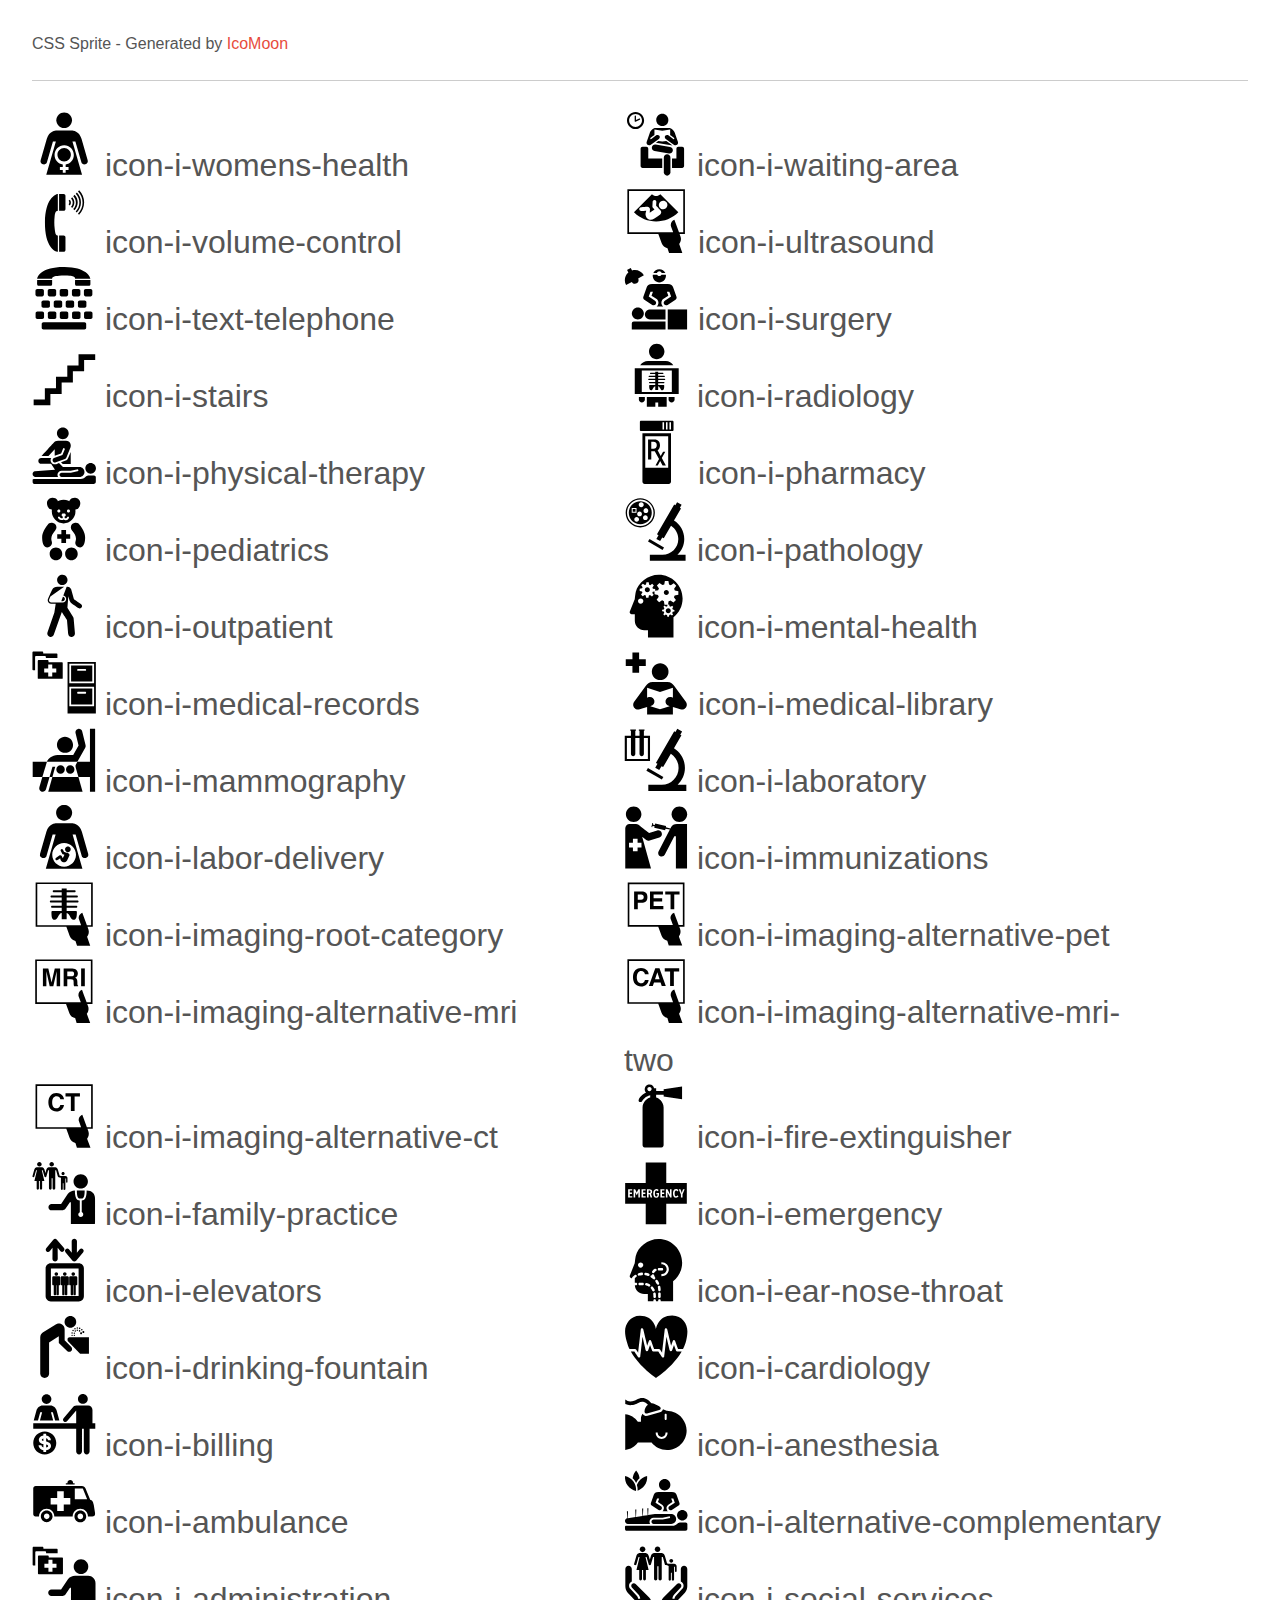
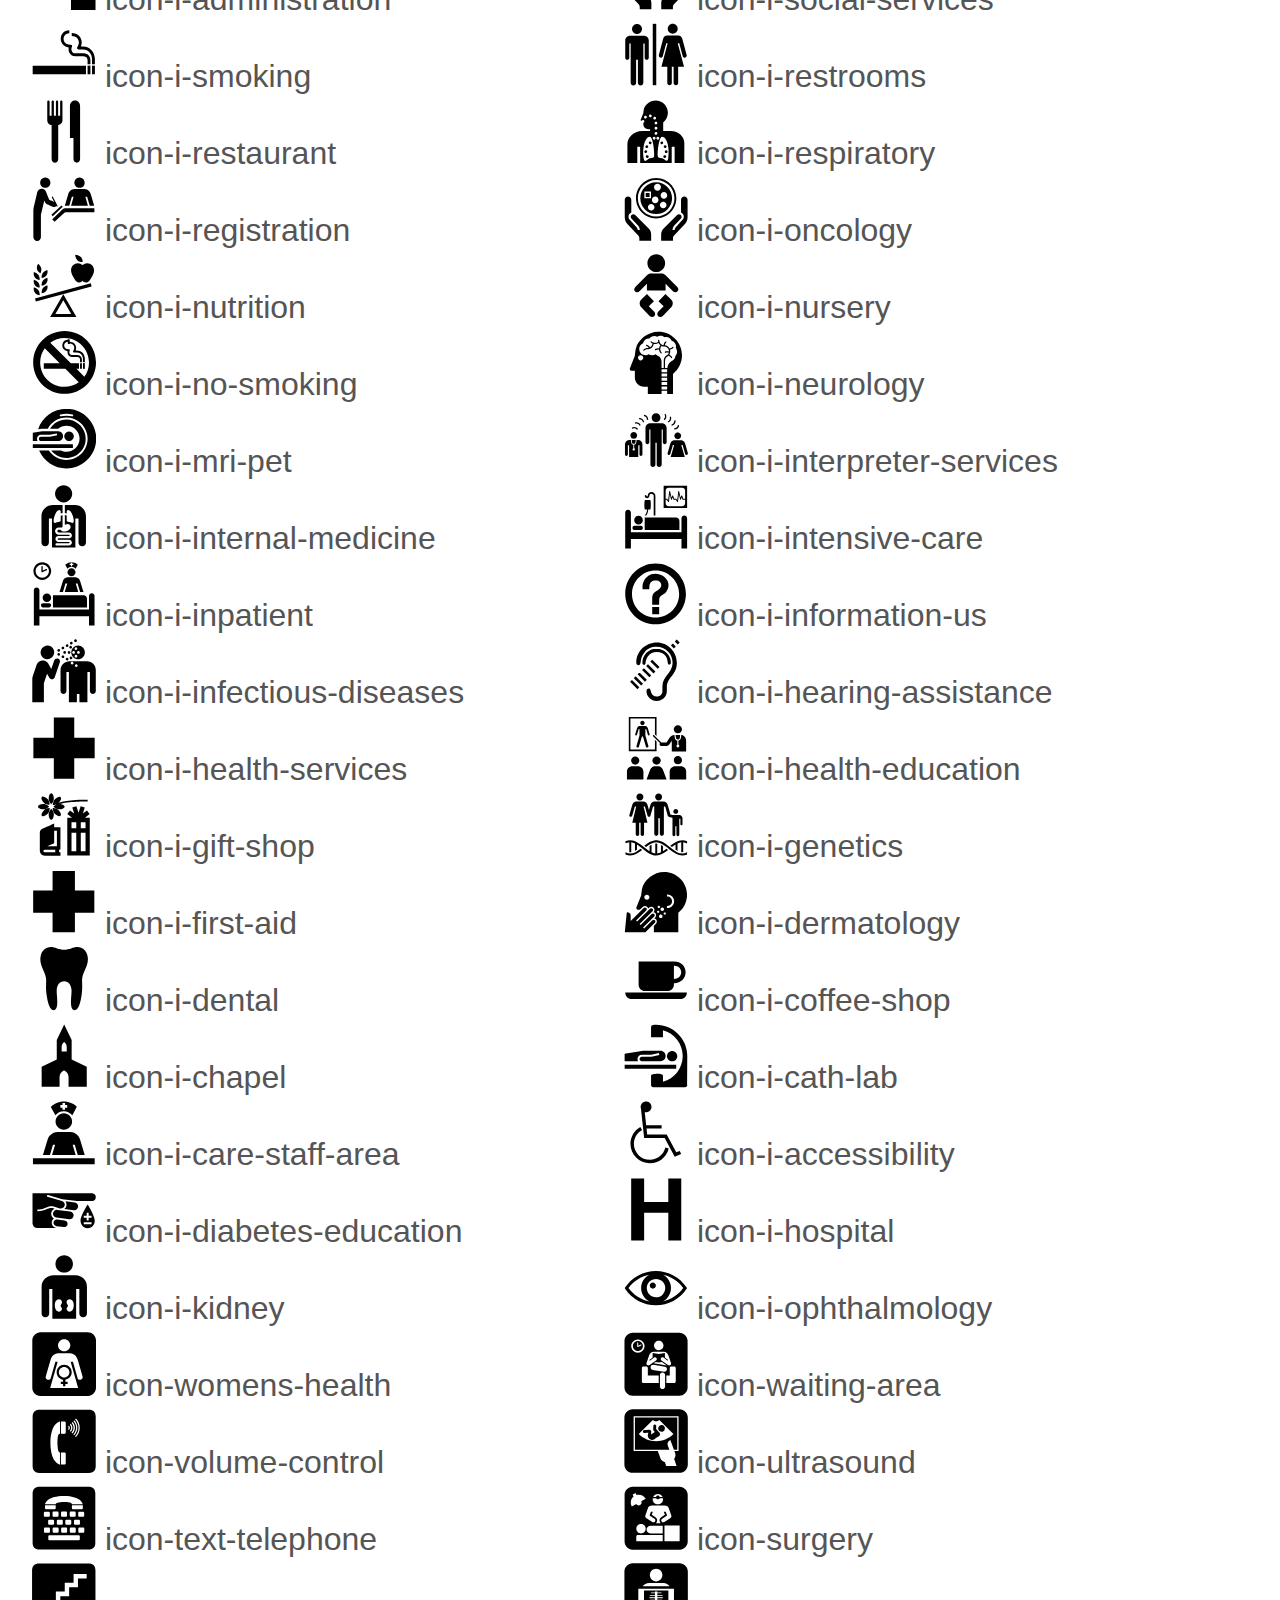
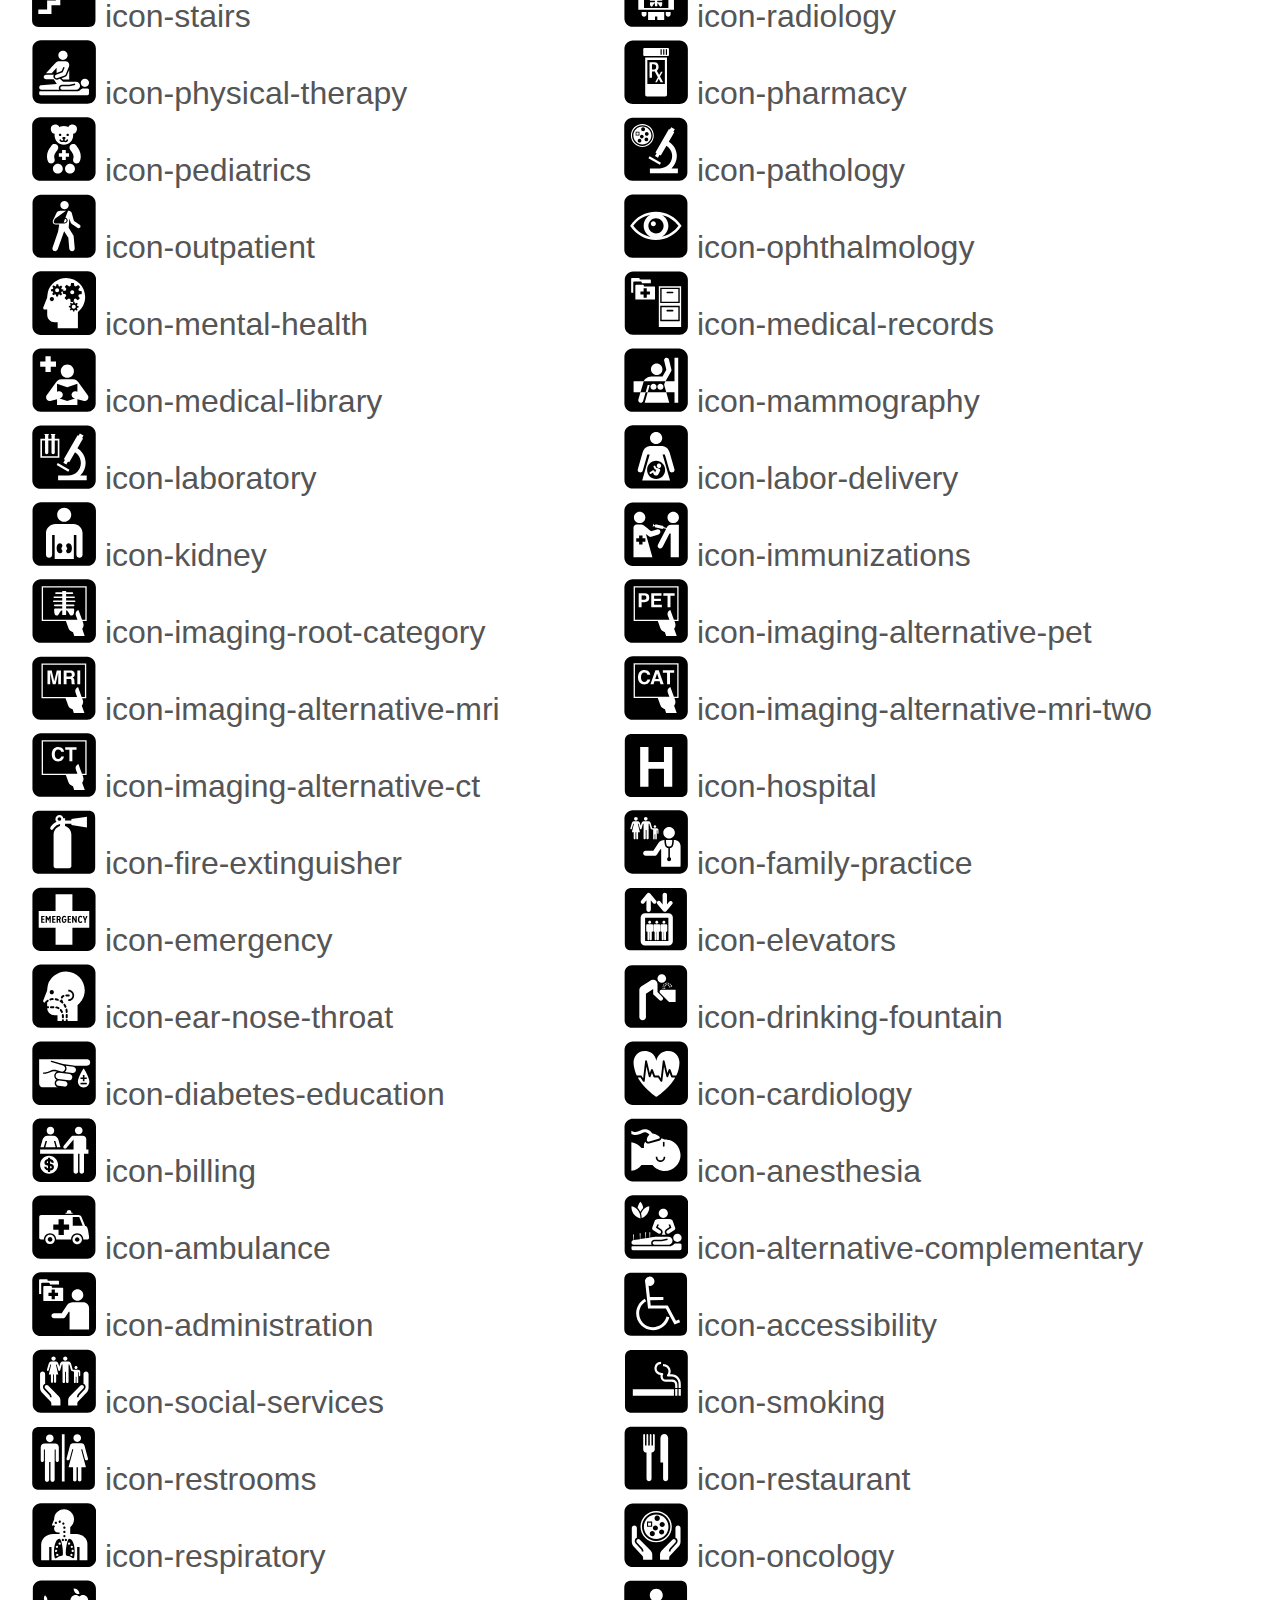
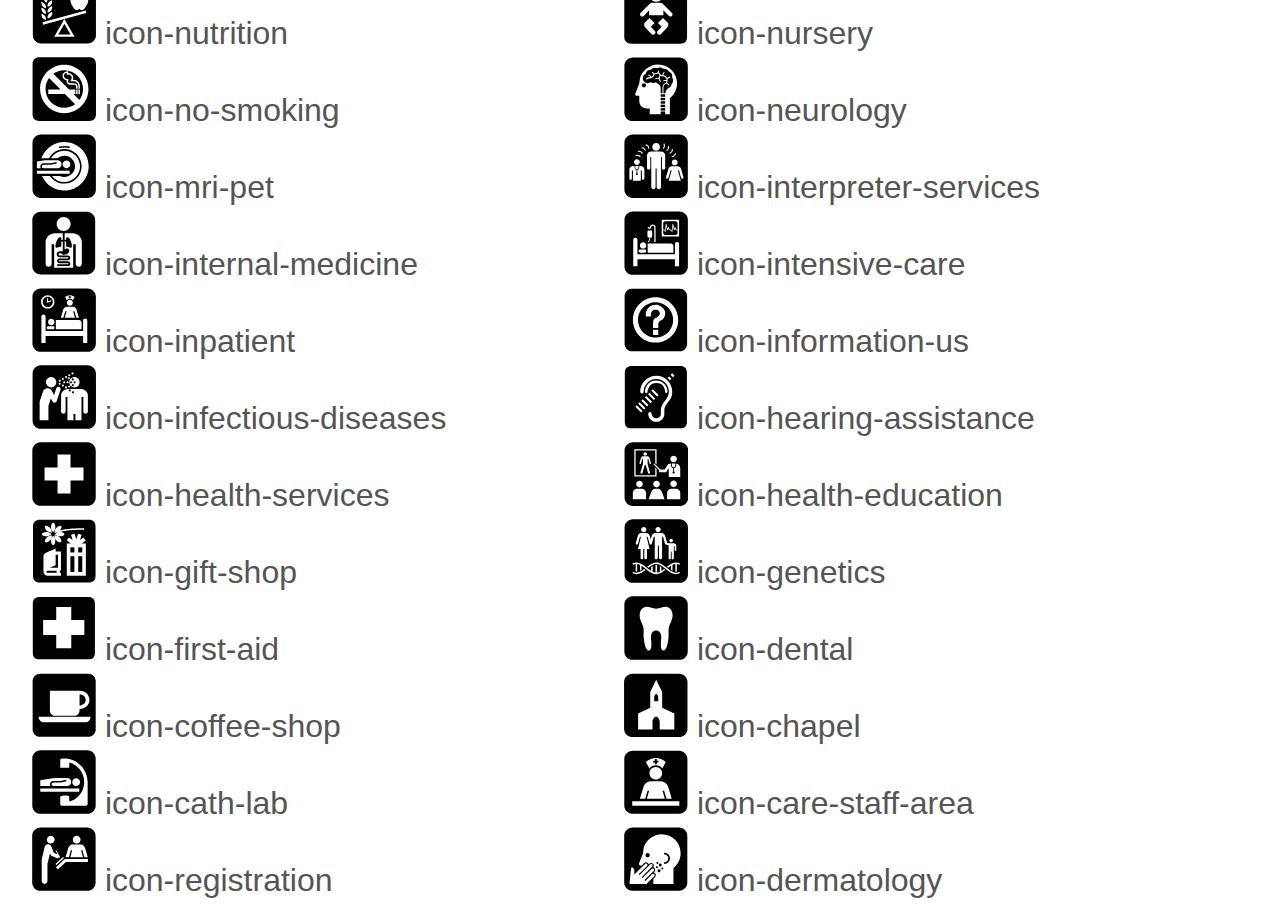
<file: icons/packages/sprites/sprites.html>
<!doctype html>
<html>
<head>
	<title>CSS Sprite</title>
	<meta charset="utf-8">
	<meta name="viewport" content="width=device-width">
	<link href="sprites.css" rel="stylesheet">
</head>
<style>
	body {
		font-family: sans-serif;
		color: #555;
		margin: 2em;
		line-height: 1.5;
	}
	a, a:visited {
		color: #e74c3c;
		text-decoration: none;
	}
	a:hover {
		box-shadow: 0 1px;
	}
	header {
		padding-bottom: .5em;
		margin-bottom: 2em;
		box-shadow: 0 1px #ccc;
	}
	.cell {
		float: left;
		margin-right: 1.5em;
		font-size: 2em;
		color: #0;
		width: 17em;
		overflow: hidden;
	}
</style>
<body>
<header>
	<p>CSS Sprite - Generated by <a href="http://icomoon.io/app">IcoMoon</a></p>
</header>
<div class="cell"><span class="icon-i-womens-health"></span> icon-i-womens-health</div>
<div class="cell"><span class="icon-i-waiting-area"></span> icon-i-waiting-area</div>
<div class="cell"><span class="icon-i-volume-control"></span> icon-i-volume-control</div>
<div class="cell"><span class="icon-i-ultrasound"></span> icon-i-ultrasound</div>
<div class="cell"><span class="icon-i-text-telephone"></span> icon-i-text-telephone</div>
<div class="cell"><span class="icon-i-surgery"></span> icon-i-surgery</div>
<div class="cell"><span class="icon-i-stairs"></span> icon-i-stairs</div>
<div class="cell"><span class="icon-i-radiology"></span> icon-i-radiology</div>
<div class="cell"><span class="icon-i-physical-therapy"></span> icon-i-physical-therapy</div>
<div class="cell"><span class="icon-i-pharmacy"></span> icon-i-pharmacy</div>
<div class="cell"><span class="icon-i-pediatrics"></span> icon-i-pediatrics</div>
<div class="cell"><span class="icon-i-pathology"></span> icon-i-pathology</div>
<div class="cell"><span class="icon-i-outpatient"></span> icon-i-outpatient</div>
<div class="cell"><span class="icon-i-mental-health"></span> icon-i-mental-health</div>
<div class="cell"><span class="icon-i-medical-records"></span> icon-i-medical-records</div>
<div class="cell"><span class="icon-i-medical-library"></span> icon-i-medical-library</div>
<div class="cell"><span class="icon-i-mammography"></span> icon-i-mammography</div>
<div class="cell"><span class="icon-i-laboratory"></span> icon-i-laboratory</div>
<div class="cell"><span class="icon-i-labor-delivery"></span> icon-i-labor-delivery</div>
<div class="cell"><span class="icon-i-immunizations"></span> icon-i-immunizations</div>
<div class="cell"><span class="icon-i-imaging-root-category"></span> icon-i-imaging-root-category</div>
<div class="cell"><span class="icon-i-imaging-alternative-pet"></span> icon-i-imaging-alternative-pet</div>
<div class="cell"><span class="icon-i-imaging-alternative-mri"></span> icon-i-imaging-alternative-mri</div>
<div class="cell"><span class="icon-i-imaging-alternative-mri-two"></span> icon-i-imaging-alternative-mri-two</div>
<div class="cell"><span class="icon-i-imaging-alternative-ct"></span> icon-i-imaging-alternative-ct</div>
<div class="cell"><span class="icon-i-fire-extinguisher"></span> icon-i-fire-extinguisher</div>
<div class="cell"><span class="icon-i-family-practice"></span> icon-i-family-practice</div>
<div class="cell"><span class="icon-i-emergency"></span> icon-i-emergency</div>
<div class="cell"><span class="icon-i-elevators"></span> icon-i-elevators</div>
<div class="cell"><span class="icon-i-ear-nose-throat"></span> icon-i-ear-nose-throat</div>
<div class="cell"><span class="icon-i-drinking-fountain"></span> icon-i-drinking-fountain</div>
<div class="cell"><span class="icon-i-cardiology"></span> icon-i-cardiology</div>
<div class="cell"><span class="icon-i-billing"></span> icon-i-billing</div>
<div class="cell"><span class="icon-i-anesthesia"></span> icon-i-anesthesia</div>
<div class="cell"><span class="icon-i-ambulance"></span> icon-i-ambulance</div>
<div class="cell"><span class="icon-i-alternative-complementary"></span> icon-i-alternative-complementary</div>
<div class="cell"><span class="icon-i-administration"></span> icon-i-administration</div>
<div class="cell"><span class="icon-i-social-services"></span> icon-i-social-services</div>
<div class="cell"><span class="icon-i-smoking"></span> icon-i-smoking</div>
<div class="cell"><span class="icon-i-restrooms"></span> icon-i-restrooms</div>
<div class="cell"><span class="icon-i-restaurant"></span> icon-i-restaurant</div>
<div class="cell"><span class="icon-i-respiratory"></span> icon-i-respiratory</div>
<div class="cell"><span class="icon-i-registration"></span> icon-i-registration</div>
<div class="cell"><span class="icon-i-oncology"></span> icon-i-oncology</div>
<div class="cell"><span class="icon-i-nutrition"></span> icon-i-nutrition</div>
<div class="cell"><span class="icon-i-nursery"></span> icon-i-nursery</div>
<div class="cell"><span class="icon-i-no-smoking"></span> icon-i-no-smoking</div>
<div class="cell"><span class="icon-i-neurology"></span> icon-i-neurology</div>
<div class="cell"><span class="icon-i-mri-pet"></span> icon-i-mri-pet</div>
<div class="cell"><span class="icon-i-interpreter-services"></span> icon-i-interpreter-services</div>
<div class="cell"><span class="icon-i-internal-medicine"></span> icon-i-internal-medicine</div>
<div class="cell"><span class="icon-i-intensive-care"></span> icon-i-intensive-care</div>
<div class="cell"><span class="icon-i-inpatient"></span> icon-i-inpatient</div>
<div class="cell"><span class="icon-i-information-us"></span> icon-i-information-us</div>
<div class="cell"><span class="icon-i-infectious-diseases"></span> icon-i-infectious-diseases</div>
<div class="cell"><span class="icon-i-hearing-assistance"></span> icon-i-hearing-assistance</div>
<div class="cell"><span class="icon-i-health-services"></span> icon-i-health-services</div>
<div class="cell"><span class="icon-i-health-education"></span> icon-i-health-education</div>
<div class="cell"><span class="icon-i-gift-shop"></span> icon-i-gift-shop</div>
<div class="cell"><span class="icon-i-genetics"></span> icon-i-genetics</div>
<div class="cell"><span class="icon-i-first-aid"></span> icon-i-first-aid</div>
<div class="cell"><span class="icon-i-dermatology"></span> icon-i-dermatology</div>
<div class="cell"><span class="icon-i-dental"></span> icon-i-dental</div>
<div class="cell"><span class="icon-i-coffee-shop"></span> icon-i-coffee-shop</div>
<div class="cell"><span class="icon-i-chapel"></span> icon-i-chapel</div>
<div class="cell"><span class="icon-i-cath-lab"></span> icon-i-cath-lab</div>
<div class="cell"><span class="icon-i-care-staff-area"></span> icon-i-care-staff-area</div>
<div class="cell"><span class="icon-i-accessibility"></span> icon-i-accessibility</div>
<div class="cell"><span class="icon-i-diabetes-education"></span> icon-i-diabetes-education</div>
<div class="cell"><span class="icon-i-hospital"></span> icon-i-hospital</div>
<div class="cell"><span class="icon-i-kidney"></span> icon-i-kidney</div>
<div class="cell"><span class="icon-i-ophthalmology"></span> icon-i-ophthalmology</div>
<div class="cell"><span class="icon-womens-health"></span> icon-womens-health</div>
<div class="cell"><span class="icon-waiting-area"></span> icon-waiting-area</div>
<div class="cell"><span class="icon-volume-control"></span> icon-volume-control</div>
<div class="cell"><span class="icon-ultrasound"></span> icon-ultrasound</div>
<div class="cell"><span class="icon-text-telephone"></span> icon-text-telephone</div>
<div class="cell"><span class="icon-surgery"></span> icon-surgery</div>
<div class="cell"><span class="icon-stairs"></span> icon-stairs</div>
<div class="cell"><span class="icon-radiology"></span> icon-radiology</div>
<div class="cell"><span class="icon-physical-therapy"></span> icon-physical-therapy</div>
<div class="cell"><span class="icon-pharmacy"></span> icon-pharmacy</div>
<div class="cell"><span class="icon-pediatrics"></span> icon-pediatrics</div>
<div class="cell"><span class="icon-pathology"></span> icon-pathology</div>
<div class="cell"><span class="icon-outpatient"></span> icon-outpatient</div>
<div class="cell"><span class="icon-ophthalmology"></span> icon-ophthalmology</div>
<div class="cell"><span class="icon-mental-health"></span> icon-mental-health</div>
<div class="cell"><span class="icon-medical-records"></span> icon-medical-records</div>
<div class="cell"><span class="icon-medical-library"></span> icon-medical-library</div>
<div class="cell"><span class="icon-mammography"></span> icon-mammography</div>
<div class="cell"><span class="icon-laboratory"></span> icon-laboratory</div>
<div class="cell"><span class="icon-labor-delivery"></span> icon-labor-delivery</div>
<div class="cell"><span class="icon-kidney"></span> icon-kidney</div>
<div class="cell"><span class="icon-immunizations"></span> icon-immunizations</div>
<div class="cell"><span class="icon-imaging-root-category"></span> icon-imaging-root-category</div>
<div class="cell"><span class="icon-imaging-alternative-pet"></span> icon-imaging-alternative-pet</div>
<div class="cell"><span class="icon-imaging-alternative-mri"></span> icon-imaging-alternative-mri</div>
<div class="cell"><span class="icon-imaging-alternative-mri-two"></span> icon-imaging-alternative-mri-two</div>
<div class="cell"><span class="icon-imaging-alternative-ct"></span> icon-imaging-alternative-ct</div>
<div class="cell"><span class="icon-hospital"></span> icon-hospital</div>
<div class="cell"><span class="icon-fire-extinguisher"></span> icon-fire-extinguisher</div>
<div class="cell"><span class="icon-family-practice"></span> icon-family-practice</div>
<div class="cell"><span class="icon-emergency"></span> icon-emergency</div>
<div class="cell"><span class="icon-elevators"></span> icon-elevators</div>
<div class="cell"><span class="icon-ear-nose-throat"></span> icon-ear-nose-throat</div>
<div class="cell"><span class="icon-drinking-fountain"></span> icon-drinking-fountain</div>
<div class="cell"><span class="icon-diabetes-education"></span> icon-diabetes-education</div>
<div class="cell"><span class="icon-cardiology"></span> icon-cardiology</div>
<div class="cell"><span class="icon-billing"></span> icon-billing</div>
<div class="cell"><span class="icon-anesthesia"></span> icon-anesthesia</div>
<div class="cell"><span class="icon-ambulance"></span> icon-ambulance</div>
<div class="cell"><span class="icon-alternative-complementary"></span> icon-alternative-complementary</div>
<div class="cell"><span class="icon-administration"></span> icon-administration</div>
<div class="cell"><span class="icon-accessibility"></span> icon-accessibility</div>
<div class="cell"><span class="icon-social-services"></span> icon-social-services</div>
<div class="cell"><span class="icon-smoking"></span> icon-smoking</div>
<div class="cell"><span class="icon-restrooms"></span> icon-restrooms</div>
<div class="cell"><span class="icon-restaurant"></span> icon-restaurant</div>
<div class="cell"><span class="icon-respiratory"></span> icon-respiratory</div>
<div class="cell"><span class="icon-oncology"></span> icon-oncology</div>
<div class="cell"><span class="icon-nutrition"></span> icon-nutrition</div>
<div class="cell"><span class="icon-nursery"></span> icon-nursery</div>
<div class="cell"><span class="icon-no-smoking"></span> icon-no-smoking</div>
<div class="cell"><span class="icon-neurology"></span> icon-neurology</div>
<div class="cell"><span class="icon-mri-pet"></span> icon-mri-pet</div>
<div class="cell"><span class="icon-interpreter-services"></span> icon-interpreter-services</div>
<div class="cell"><span class="icon-internal-medicine"></span> icon-internal-medicine</div>
<div class="cell"><span class="icon-intensive-care"></span> icon-intensive-care</div>
<div class="cell"><span class="icon-inpatient"></span> icon-inpatient</div>
<div class="cell"><span class="icon-information-us"></span> icon-information-us</div>
<div class="cell"><span class="icon-infectious-diseases"></span> icon-infectious-diseases</div>
<div class="cell"><span class="icon-hearing-assistance"></span> icon-hearing-assistance</div>
<div class="cell"><span class="icon-health-services"></span> icon-health-services</div>
<div class="cell"><span class="icon-health-education"></span> icon-health-education</div>
<div class="cell"><span class="icon-gift-shop"></span> icon-gift-shop</div>
<div class="cell"><span class="icon-genetics"></span> icon-genetics</div>
<div class="cell"><span class="icon-first-aid"></span> icon-first-aid</div>
<div class="cell"><span class="icon-dental"></span> icon-dental</div>
<div class="cell"><span class="icon-coffee-shop"></span> icon-coffee-shop</div>
<div class="cell"><span class="icon-chapel"></span> icon-chapel</div>
<div class="cell"><span class="icon-cath-lab"></span> icon-cath-lab</div>
<div class="cell"><span class="icon-care-staff-area"></span> icon-care-staff-area</div>
<div class="cell"><span class="icon-registration"></span> icon-registration</div>
<div class="cell"><span class="icon-dermatology"></span> icon-dermatology</div>

</body>
</html>
</file>
<file: icons/packages/sprites/sprites.css>
[class*="icon-"] {
	display: inline-block;
	width: 64px;
	height: 64px;
	background-image: url(sprites.svg);
	background-repeat: no-repeat;
}
.icon-i-womens-health {
	background-position: 0 0;
	width: 64px;
}
.icon-i-waiting-area {
	background-position: -80px 0;
	width: 64px;
}
.icon-i-volume-control {
	background-position: -160px 0;
	width: 64px;
}
.icon-i-ultrasound {
	background-position: -240px 0;
	width: 65px;
}
.icon-i-text-telephone {
	background-position: -321px 0;
	width: 64px;
}
.icon-i-surgery {
	background-position: -401px 0;
	width: 65px;
}
.icon-i-stairs {
	background-position: -482px 0;
	width: 64px;
}
.icon-i-radiology {
	background-position: -562px 0;
	width: 64px;
}
.icon-i-physical-therapy {
	background-position: -642px 0;
	width: 64px;
}
.icon-i-pharmacy {
	background-position: -722px 0;
	width: 65px;
}
.icon-i-pediatrics {
	background-position: -803px 0;
	width: 64px;
}
.icon-i-pathology {
	background-position: -883px 0;
	width: 64px;
}
.icon-i-outpatient {
	background-position: -963px 0;
	width: 64px;
}
.icon-i-mental-health {
	background-position: -1043px 0;
	width: 64px;
}
.icon-i-medical-records {
	background-position: -1123px 0;
	width: 64px;
}
.icon-i-medical-library {
	background-position: -1203px 0;
	width: 65px;
}
.icon-i-mammography {
	background-position: 0 -80px;
}
.icon-i-laboratory {
	background-position: -80px -80px;
}
.icon-i-labor-delivery {
	background-position: -160px -80px;
}
.icon-i-immunizations {
	background-position: -240px -80px;
}
.icon-i-imaging-root-category {
	background-position: -321px -80px;
}
.icon-i-imaging-alternative-pet {
	background-position: -401px -80px;
}
.icon-i-imaging-alternative-mri {
	background-position: -482px -80px;
}
.icon-i-imaging-alternative-mri-two {
	background-position: -562px -80px;
}
.icon-i-imaging-alternative-ct {
	background-position: -642px -80px;
}
.icon-i-fire-extinguisher {
	background-position: -722px -80px;
}
.icon-i-family-practice {
	background-position: -803px -80px;
}
.icon-i-emergency {
	background-position: -883px -80px;
}
.icon-i-elevators {
	background-position: -963px -80px;
}
.icon-i-ear-nose-throat {
	background-position: -1043px -80px;
}
.icon-i-drinking-fountain {
	background-position: -1123px -80px;
}
.icon-i-cardiology {
	background-position: -1203px -80px;
}
.icon-i-billing {
	background-position: 0 -160px;
}
.icon-i-anesthesia {
	background-position: -80px -160px;
}
.icon-i-ambulance {
	background-position: -160px -160px;
}
.icon-i-alternative-complementary {
	background-position: -240px -160px;
}
.icon-i-administration {
	background-position: -321px -160px;
}
.icon-i-social-services {
	background-position: -401px -160px;
}
.icon-i-smoking {
	background-position: -482px -160px;
}
.icon-i-restrooms {
	background-position: -562px -160px;
}
.icon-i-restaurant {
	background-position: -642px -160px;
}
.icon-i-respiratory {
	background-position: -722px -160px;
}
.icon-i-registration {
	background-position: -803px -160px;
}
.icon-i-oncology {
	background-position: -883px -160px;
}
.icon-i-nutrition {
	background-position: -963px -160px;
}
.icon-i-nursery {
	background-position: -1043px -160px;
}
.icon-i-no-smoking {
	background-position: -1123px -160px;
}
.icon-i-neurology {
	background-position: -1203px -160px;
}
.icon-i-mri-pet {
	background-position: 0 -240px;
}
.icon-i-interpreter-services {
	background-position: -80px -240px;
}
.icon-i-internal-medicine {
	background-position: -160px -240px;
}
.icon-i-intensive-care {
	background-position: -240px -240px;
}
.icon-i-inpatient {
	background-position: -321px -240px;
}
.icon-i-information-us {
	background-position: -401px -240px;
}
.icon-i-infectious-diseases {
	background-position: -482px -240px;
}
.icon-i-hearing-assistance {
	background-position: -562px -240px;
}
.icon-i-health-services {
	background-position: -642px -240px;
}
.icon-i-health-education {
	background-position: -722px -240px;
}
.icon-i-gift-shop {
	background-position: -803px -240px;
}
.icon-i-genetics {
	background-position: -883px -240px;
}
.icon-i-first-aid {
	background-position: -963px -240px;
}
.icon-i-dermatology {
	background-position: -1043px -240px;
}
.icon-i-dental {
	background-position: -1123px -240px;
}
.icon-i-coffee-shop {
	background-position: -1203px -240px;
}
.icon-i-chapel {
	background-position: 0 -320px;
}
.icon-i-cath-lab {
	background-position: -80px -320px;
}
.icon-i-care-staff-area {
	background-position: -160px -320px;
}
.icon-i-accessibility {
	background-position: -240px -320px;
}
.icon-i-diabetes-education {
	background-position: -321px -320px;
}
.icon-i-hospital {
	background-position: -401px -320px;
}
.icon-i-kidney {
	background-position: -482px -320px;
}
.icon-i-ophthalmology {
	background-position: -562px -320px;
}
.icon-womens-health {
	background-position: -642px -320px;
}
.icon-waiting-area {
	background-position: -722px -320px;
}
.icon-volume-control {
	background-position: -803px -320px;
}
.icon-ultrasound {
	background-position: -883px -320px;
}
.icon-text-telephone {
	background-position: -963px -320px;
}
.icon-surgery {
	background-position: -1043px -320px;
}
.icon-stairs {
	background-position: -1123px -320px;
}
.icon-radiology {
	background-position: -1203px -320px;
}
.icon-physical-therapy {
	background-position: 0 -400px;
}
.icon-pharmacy {
	background-position: -80px -400px;
}
.icon-pediatrics {
	background-position: -160px -400px;
}
.icon-pathology {
	background-position: -240px -400px;
}
.icon-outpatient {
	background-position: -321px -400px;
}
.icon-ophthalmology {
	background-position: -401px -400px;
}
.icon-mental-health {
	background-position: -482px -400px;
}
.icon-medical-records {
	background-position: -562px -400px;
}
.icon-medical-library {
	background-position: -642px -400px;
}
.icon-mammography {
	background-position: -722px -400px;
}
.icon-laboratory {
	background-position: -803px -400px;
}
.icon-labor-delivery {
	background-position: -883px -400px;
}
.icon-kidney {
	background-position: -963px -400px;
}
.icon-immunizations {
	background-position: -1043px -400px;
}
.icon-imaging-root-category {
	background-position: -1123px -400px;
}
.icon-imaging-alternative-pet {
	background-position: -1203px -400px;
}
.icon-imaging-alternative-mri {
	background-position: 0 -480px;
}
.icon-imaging-alternative-mri-two {
	background-position: -80px -480px;
}
.icon-imaging-alternative-ct {
	background-position: -160px -480px;
}
.icon-hospital {
	background-position: -240px -480px;
}
.icon-fire-extinguisher {
	background-position: -321px -480px;
}
.icon-family-practice {
	background-position: -401px -480px;
}
.icon-emergency {
	background-position: -482px -480px;
}
.icon-elevators {
	background-position: -562px -480px;
}
.icon-ear-nose-throat {
	background-position: -642px -480px;
}
.icon-drinking-fountain {
	background-position: -722px -480px;
}
.icon-diabetes-education {
	background-position: -803px -480px;
}
.icon-cardiology {
	background-position: -883px -480px;
}
.icon-billing {
	background-position: -963px -480px;
}
.icon-anesthesia {
	background-position: -1043px -480px;
}
.icon-ambulance {
	background-position: -1123px -480px;
}
.icon-alternative-complementary {
	background-position: -1203px -480px;
}
.icon-administration {
	background-position: 0 -560px;
}
.icon-accessibility {
	background-position: -80px -560px;
}
.icon-social-services {
	background-position: -160px -560px;
}
.icon-smoking {
	background-position: -240px -560px;
}
.icon-restrooms {
	background-position: -321px -560px;
}
.icon-restaurant {
	background-position: -401px -560px;
}
.icon-respiratory {
	background-position: -482px -560px;
}
.icon-oncology {
	background-position: -562px -560px;
}
.icon-nutrition {
	background-position: -642px -560px;
}
.icon-nursery {
	background-position: -722px -560px;
}
.icon-no-smoking {
	background-position: -803px -560px;
}
.icon-neurology {
	background-position: -883px -560px;
}
.icon-mri-pet {
	background-position: -963px -560px;
}
.icon-interpreter-services {
	background-position: -1043px -560px;
}
.icon-internal-medicine {
	background-position: -1123px -560px;
}
.icon-intensive-care {
	background-position: -1203px -560px;
}
.icon-inpatient {
	background-position: 0 -640px;
}
.icon-information-us {
	background-position: -80px -640px;
}
.icon-infectious-diseases {
	background-position: -160px -640px;
}
.icon-hearing-assistance {
	background-position: -240px -640px;
}
.icon-health-services {
	background-position: -321px -640px;
}
.icon-health-education {
	background-position: -401px -640px;
}
.icon-gift-shop {
	background-position: -482px -640px;
}
.icon-genetics {
	background-position: -562px -640px;
}
.icon-first-aid {
	background-position: -642px -640px;
}
.icon-dental {
	background-position: -722px -640px;
}
.icon-coffee-shop {
	background-position: -803px -640px;
}
.icon-chapel {
	background-position: -883px -640px;
}
.icon-cath-lab {
	background-position: -963px -640px;
}
.icon-care-staff-area {
	background-position: -1043px -640px;
}
.icon-registration {
	background-position: -1123px -640px;
}
.icon-dermatology {
	background-position: -1203px -640px;
}
</file>
